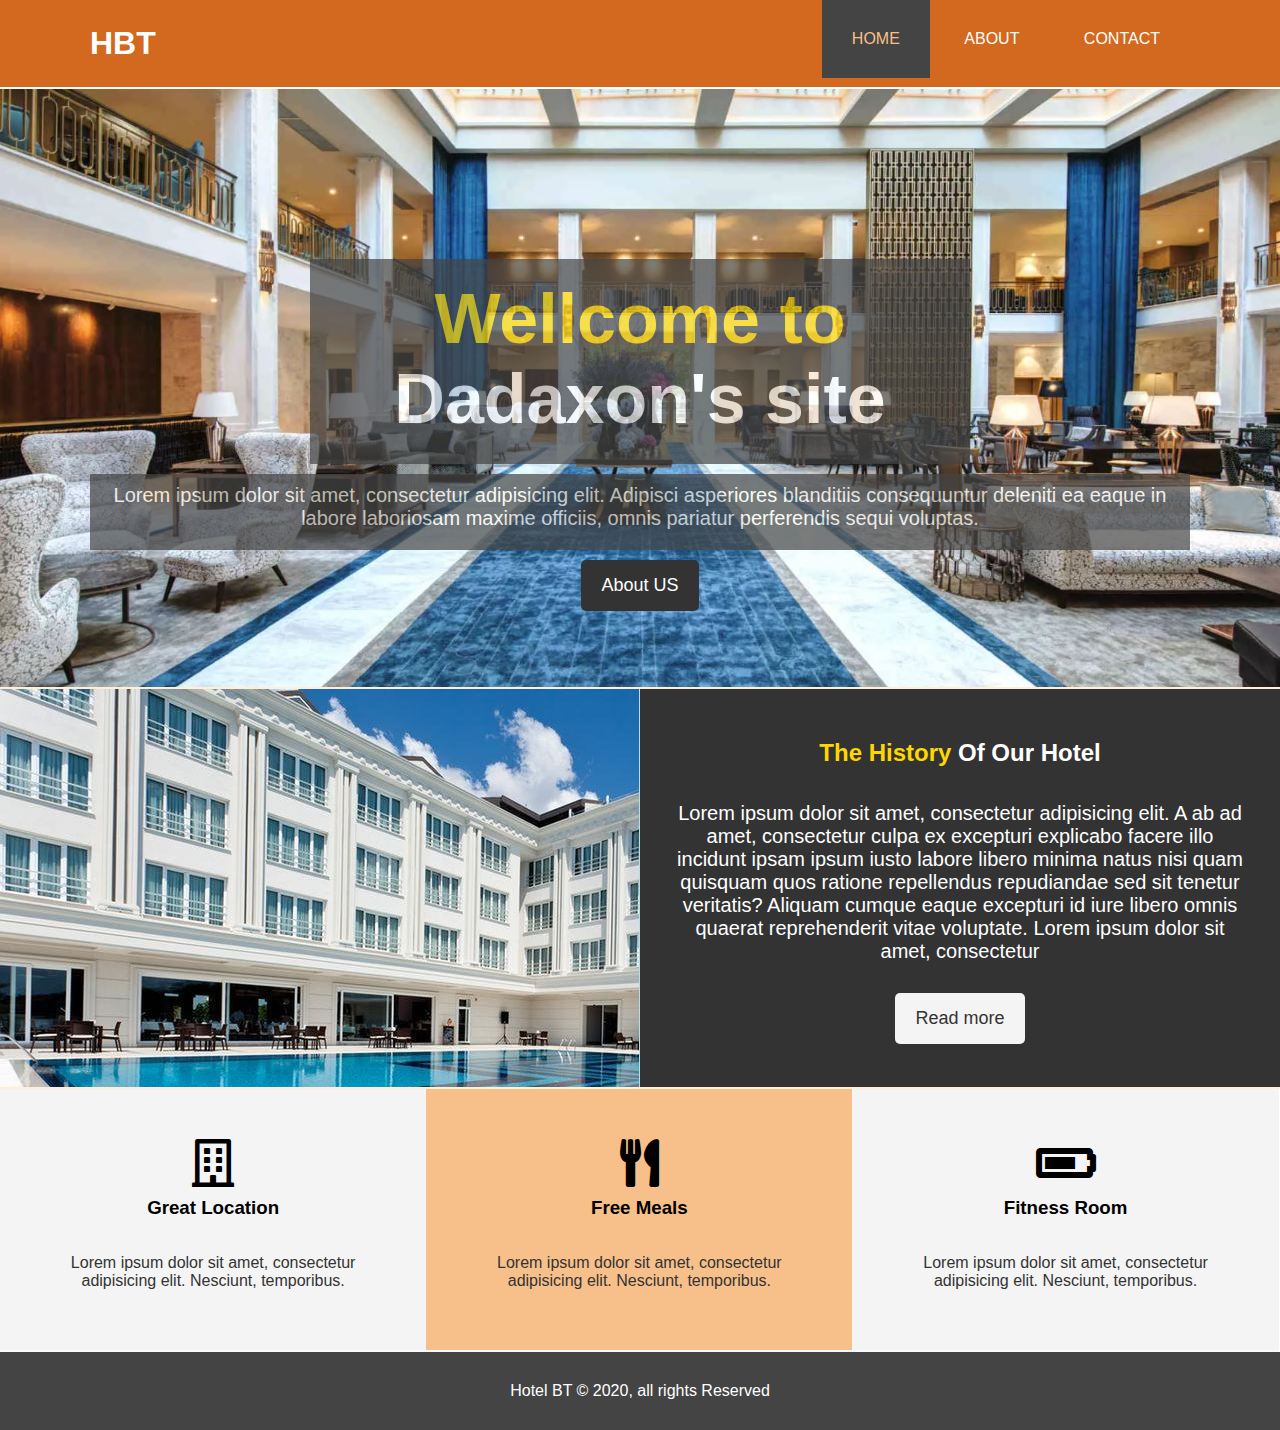
<file: index.html>
<!DOCTYPE html>
<html lang="en">
<head>
    <meta charset="UTF-8">
    <title>Hotel Website</title>
    <link rel="stylesheet" href="style.css">
    <link rel="stylesheet" href="//use.fontawesome.com/releases/v5.0.7/css/all.css">
   <!-- <link rel="stylesheet" href="bootstrap.css"> -->

</head>
<body>
<header>
    <nav id="navbar">
        <div class="container">
            <h1 class="logo"><a href="#">HBT</a></h1>

            <ul>
                <li><a href="#" class="current">HOME</a></li>
                <li><a href="about.html">ABOUT</a></li>
                <li><a href="contact.html">CONTACT</a></li>
            </ul>

        </div>
    </nav>
    <div id="showcase">
        <div class="container">
            <div class="showcase-content">
                <div class="headtext">
                    <h1><span class="text-primary">Wellcome to</span text-info> Dadaxon's site</h1>
                </div>
                <p>Lorem ipsum dolor sit amet, consectetur adipisicing elit.
                    Adipisci asperiores blanditiis consequuntur
                    deleniti ea eaque in labore laboriosam maxime
                    officiis, omnis pariatur perferendis sequi voluptas.
                </p>

                <a href="about.html" class="btn">About US</a>
            </div>
        </div>
    </div>

</header>


<section id="home-info" class="bg-dark">
    <div class="info-img"></div>
    <div class="info-content">
        <h2><span class="text-primary">The History</span> Of Our Hotel</h2>
        <p>Lorem ipsum dolor sit amet, consectetur adipisicing elit. A ab ad
            amet, consectetur culpa ex excepturi
            explicabo facere illo incidunt ipsam ipsum iusto labore libero
            minima natus nisi quam quisquam quos ratione
            repellendus repudiandae sed sit tenetur veritatis? Aliquam
            cumque eaque excepturi id iure libero omnis
            quaerat reprehenderit vitae voluptate. Lorem ipsum dolor sit amet, consectetur

        </p>

        <a href="about.html" class="btn btn-light">Read more</a>
    </div>
</section>


<section id="features">
    <div class="box bg-light">
        <a href="">
            <div>
                <i class="far fa-building fa-3x"></i>
                <h3>Great Location</h3>
            </div>
        </a>
        <p>Lorem ipsum dolor sit amet, consectetur
            adipisicing elit. Nesciunt, temporibus.</p>
    </div>

    <div class="box bg-primary">
        <a href="">
            <div>
                <i class="fas fa-utensils fa-3x "></i>
                <h3>Free Meals</h3>
            </div>
        </a>
        <p>Lorem ipsum dolor sit amet, consectetur
            adipisicing elit. Nesciunt, temporibus.</p>
    </div>

    <div class="box bg-light">
        <a href="">
            <div>
                <i class="fas fa-battery-three-quarters fa-3x"></i>
                <h3>Fitness Room</h3>
            </div>
        </a>
        <p>Lorem ipsum dolor sit amet, consectetur
            adipisicing elit. Nesciunt, temporibus.</p>
    </div>
</section>

<div class="clr"></div>
<footer id="main-footer">
    <p>Hotel BT &copy; 2020, all rights Reserved</p>
</footer>


</body>
</html>
</file>
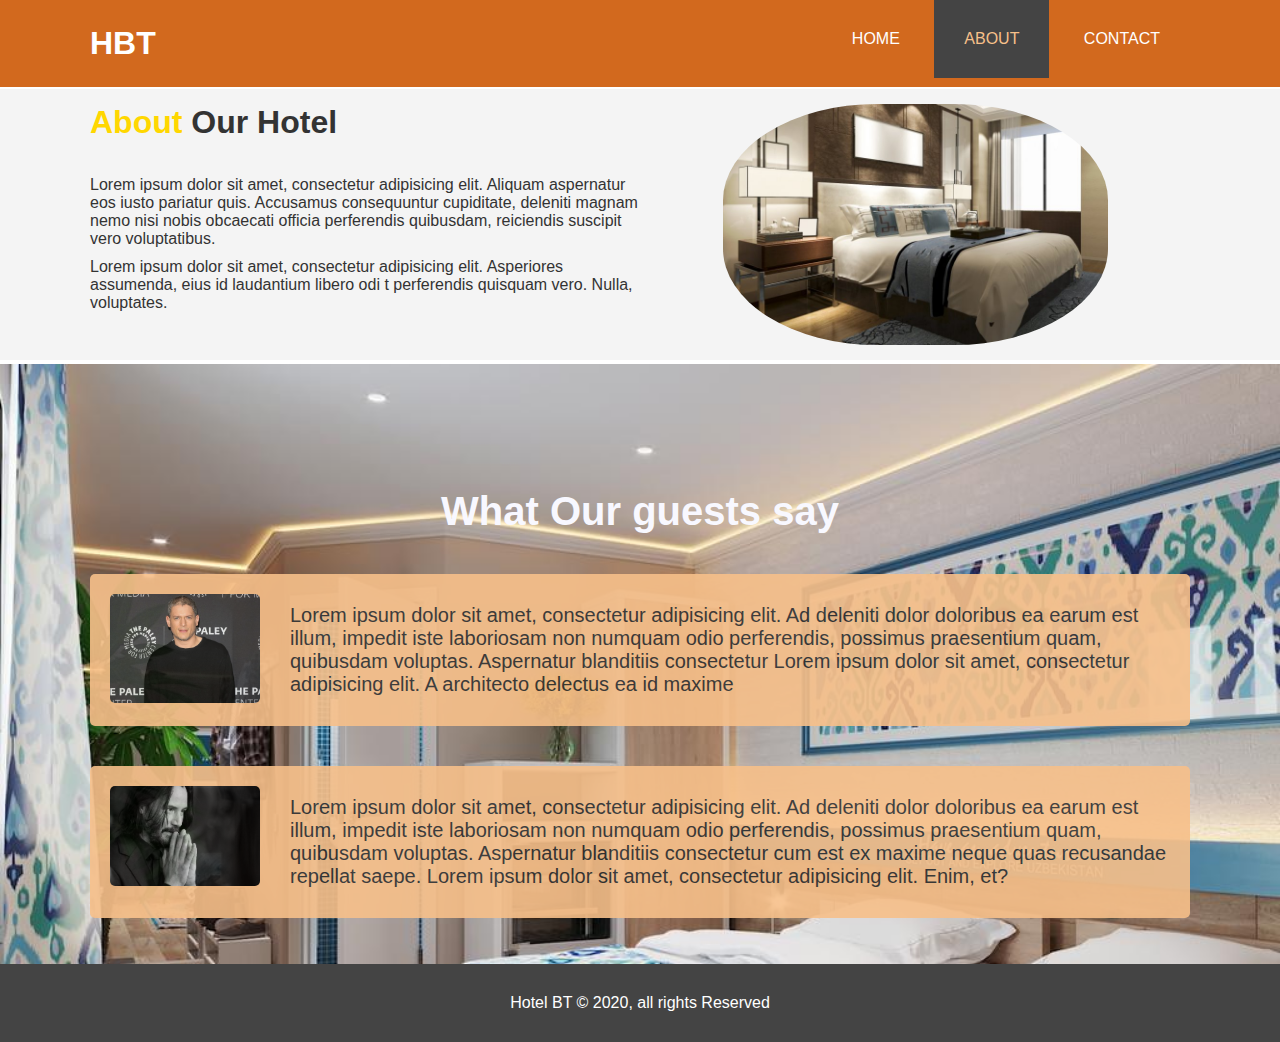
<file: about.html>
<!DOCTYPE html>
<html lang="en">
<head>
    <meta charset="UTF-8">
    <title>About US</title>
    <link rel="stylesheet" href="style.css">
    <link rel="stylesheet" href="//use.fontawesome.com/releases/v5.0.7/css/all.css">
</head>
<body>
<header>
    <nav id="navbar">
        <div class="container">
            <h1 class="logo"><a href="index.html">HBT</a></h1>

            <ul>
                <li><a href="index.html">HOME</a></li>
                <li><a href="about.html" class="current">ABOUT</a></li>
                <li><a href="contact.html">CONTACT</a></li>
            </ul>

        </div>
    </nav>

</header>

<section id="about-info" class="bg-light">
    <div class="container">
        <div class="info-left">
            <h1 class=""><span class="text-primary">About</span> Our Hotel</h1>
            <p>Lorem ipsum dolor sit amet, consectetur adipisicing elit. Aliquam aspernatur eos iusto pariatur quis.
                Accusamus consequuntur cupiditate, deleniti magnam nemo nisi nobis obcaecati officia perferendis
                quibusdam, reiciendis suscipit vero voluptatibus.
            </p>
            <p>Lorem ipsum dolor sit amet, consectetur adipisicing elit.
                Asperiores assumenda, eius id laudantium libero odi
                t perferendis quisquam vero. Nulla, voluptates.</p>
        </div>
        <div class="info-right">
            <img src="img/hotel%20room%202.jpg" alt="beatifull room">
        </div>
    </div>
</section>


<section id="testims">
    <div class="container">
        <h2>What Our guests say</h2>

        <div class="testim bg-primary">
            <img src="img/wentworth-miller.jpg" alt="mickle">
            <p>Lorem ipsum dolor sit amet, consectetur adipisicing elit. Ad deleniti dolor doloribus ea earum est illum,
                impedit iste laboriosam non numquam odio perferendis, possimus praesentium quam, quibusdam voluptas.
                Aspernatur blanditiis consectetur Lorem ipsum dolor sit amet, consectetur adipisicing elit. A architecto
                delectus ea id maxime
            </p>
        </div>

        <div class="testim bg-primary">
            <img src="img/keanu-reeves-person-of-the-year-karwai-tang-getty.jpg" alt="Wick">
            <p>Lorem ipsum dolor sit amet, consectetur adipisicing elit. Ad deleniti dolor doloribus ea earum est illum,
                impedit iste laboriosam non numquam odio perferendis, possimus praesentium quam, quibusdam voluptas.
                Aspernatur blanditiis consectetur cum est ex maxime neque quas recusandae repellat saepe.
            Lorem ipsum dolor sit amet, consectetur adipisicing elit. Enim, et?
            </p>
        </div>
    </div>
</section>
<footer id="main-footer">
    <p>Hotel BT &copy; 2020, all rights Reserved</p>
</footer>
</body>
</html>
</file>
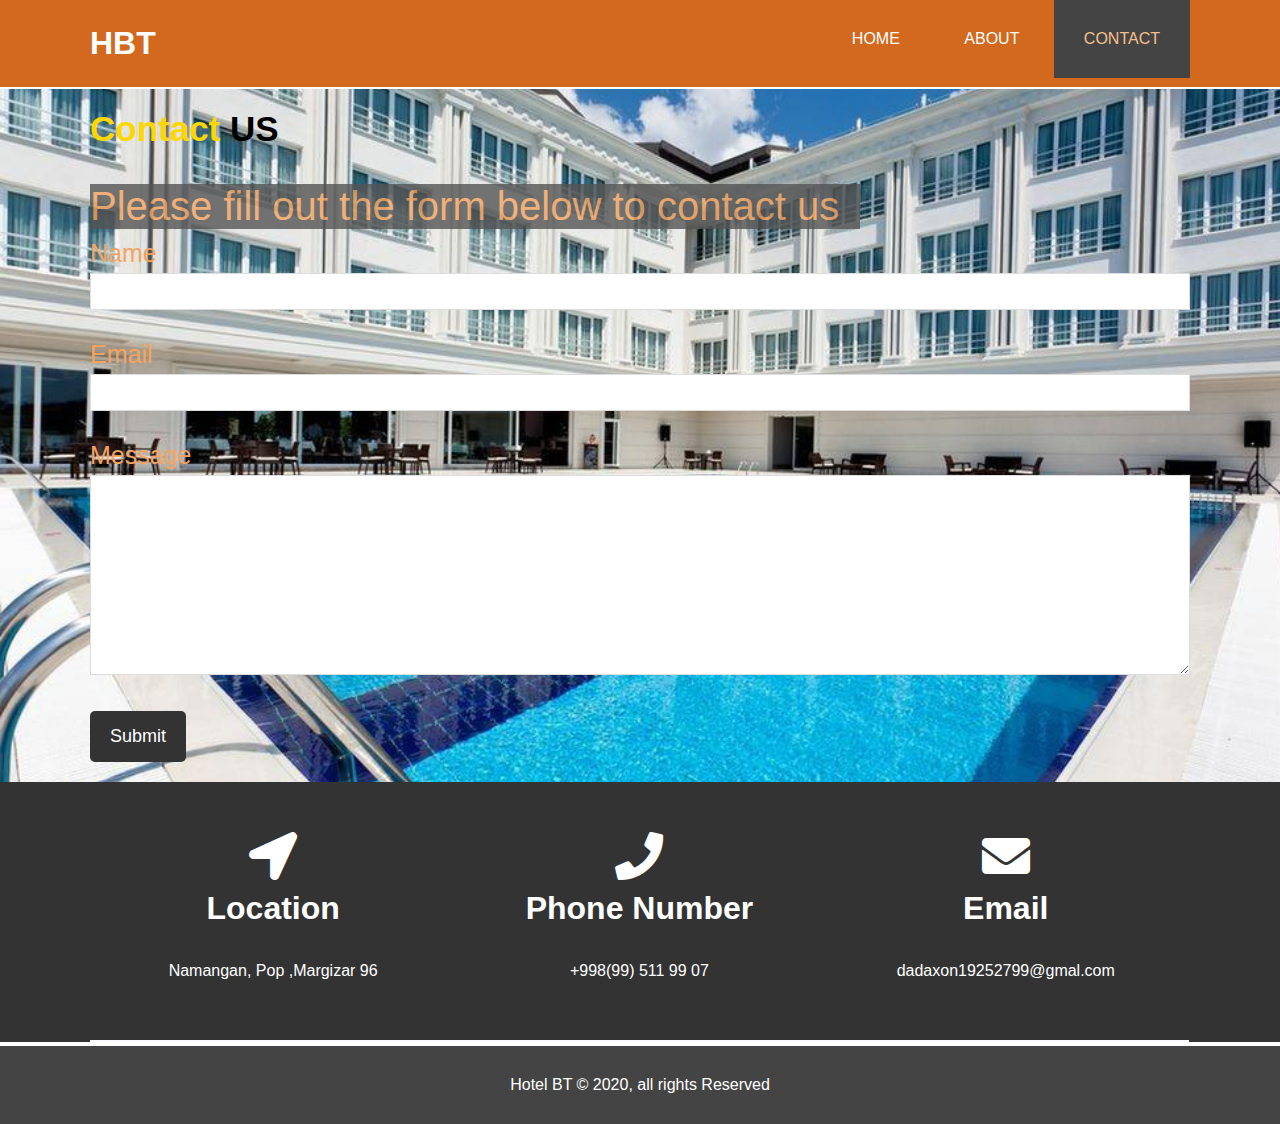
<file: contact.html>
<!DOCTYPE html>
<html lang="en" xmlns="http://www.w3.org/1999/html">
<head>
    <meta charset="UTF-8">
    <title>Contacts</title>
    <link rel="stylesheet" href="style.css">
    <link rel="stylesheet" href="//use.fontawesome.com/releases/v5.0.7/css/all.css">
</head>
<body>
<header>
    <nav id="navbar">
        <div class="container">
            <h1 class="logo"><a href="index.html">HBT</a></h1>

            <ul>
                <li><a href="index.html">HOME</a></li>
                <li><a href="about.html">ABOUT</a></li>
                <li><a href="contact.html" class="current">CONTACT</a></li>
            </ul>

        </div>
    </nav>
</header>

<section id="contact-form">
    <div class="container">
        <h1><span class="text-primary">Contact </span> US</h1>
        <p>Please fill out the form below to contact us</p>

        <form>
            <div class="form-group">
                <label for="Name">Name</label>
                <input type="text" id="Name" name="name">
            </div>
            <div class="form-group">
                <label for="Email">Email</label>
                <input type="text" id="Email" name="Email">
            </div>
            <div class="form-group">
                <label for="message">Message</label>
                <textarea type="text" id="message" name="message"></textarea>
            </div>
            <button class="btn">Submit</button>
        </form>

    </div>
</section>

<section id="contact-info" class="bg-dark">
    <div class="container">
        <div class="box">
            <a href="https://maps.google.com">
                <div>
                    <i class="fas fa-location-arrow fa-3x"></i>
                    <h1>Location</h1>
                </div>
            </a>
            <p>Namangan, Pop ,Margizar 96</p>
        </div>

        <div class="box">
            <a href="">
                <div>
                    <i class="fas fa-phone fa-3x"></i>
                    <h1>Phone Number</h1>
                </div>
            </a>
            <p>
                +998(99) 511 99 07
            </p>
        </div>
        <div class="box">
            <a href="">
                <div>
                    <i class="fas fa-envelope fa-3x"></i>
                    <h1>Email</h1>
                </div>
            </a>
            <p>
                dadaxon19252799@gmal.com
            </p>
        </div>
    </div>
</section>
<footer id="main-footer">
    <p>Hotel BT &copy; 2020, all rights Reserved</p>
</footer>
</body>
</head>
</html>
</file>
<file: style.css>
* {
  margin: 0;
  padding: 0;
  box-sizing: border-box;
}

body {
  font-family: sans-serif;
}

.body-contact {
  background-color: navajowhite;
}
a {
  color: #333333;
  text-decoration: none;
}

h1,
h2,
h3,
h4 {
  padding-bottom: 25px;
}

p {
  margin: 10px 0;
}

#navbar {
  border-bottom: 2px solid white;
  background-color: chocolate;
  overflow: auto;
}

#navbar a {
  color: white;
}

#navbar h1 {
  float: left;
  padding-top: 25px;
}

#navbar ul {
  float: right;
  list-style: none;
}

#navbar ul li {
  display: inline;
  /*float: left;*/
}

#navbar ul li a {
  display: inline-block;
  padding: 30px;
}

#navbar ul li a:hover,
#navbar ul li a.current {
  background-color: #444444;
  color: #f7c08a;
}

.container {
  max-width: 1100px;
  margin: auto;
}

.headtext {
  margin-top: -10px;
}
.text-primary {
  color: gold;
}

.lead {
  font-size: 20px;
}

.btn {
  border-radius: 5px;
  display: inline-block;
  font-size: 18px;
  color: white;
  background-color: #333333;
  padding: 15px 20px;
  border: none;
  cursor: pointer;
}

.btn:hover {
  background-color: #f7c08a;
  color: #333333;
}

.btn-light {
  background-color: #f4f4f4;
  color: #333333;
}

.btn-dark {
  background-color: #333333;
  color: #ffffff;
}

.bg-dark {
  background-color: #333333;
  color: white;
}

.bg-light {
  background-color: #f4f4f4;
  color: #333333;
}

.bg-primary {
  background-color: #f7c08a;
  color: #333333;
}

.clr {
  clear: both;
}

#showcase {
  border-bottom: 2px solid papayawhip;
  background-image: url("img/hotel background.JPG");
  background-repeat: no-repeat;
  background-position: center;
  background-size: cover;
  height: 600px;
}

#showcase .showcase-content {
  text-align: center;
  color: white;
  padding-top: 180px;
}

#showcase h1 {
  font-size: 70px;
  background-color: #444444;
  margin: 0 20%;
  padding-top: 20px;
  opacity: 0.7;
}
#showcase p {
  color: floralwhite;
  padding-bottom: 20px;
  font-size: 20px;
  background-color: #444444;
  padding-top: 10px;
  opacity: 0.7;
}

#home-info {
  border-bottom: 2px solid papayawhip;
  height: 400px;
}

#home-info .info-img {
  border-right: 1px solid powderblue;
  float: left;
  width: 50%;
  height: 100%;
  background-image: url("img/hotel basseyn.jpg");
}

#home-info .info-content {
  float: right;
  width: 50%;
  height: 100%;
  text-align: center;
  padding: 50px 30px;
}

#home-info .info-content p {
  padding-bottom: 20px;
  font-size: 20px;
}

.box {
  border-bottom: 2px solid ghostwhite;
  width: 33.3%;
  float: left;
  padding: 50px;
  text-align: center;
}
.box a {
  color: white;
  text-decoration: none;
}

#features .box a {
  color: black;
  transition: 0.3s;
}

#features .box a:hover {
  font-size: 22px;
  color: goldenrod;
}
.box i {
  margin-bottom: 10px;
}

#main-footer {
  /*position: relative;*/
  /*bottom: 0;*/
  /*width: 100%;*/
  text-align: center;
  background-color: #444444;
  color: white;
  padding: 20px;
}

/*ABOUT US PAGE*/

#about-info {
  padding: 15px;
  display: inline-block;
  width: 100%;
}

#about-info .info-right {
  float: right;
  width: 50%;
  min-height: 100%;
}

#about-info .info-right img {
  display: block;
  margin: auto;
  width: 70%;
  border-radius: 40%;
}

#about-info .info-left {
  float: left;
  width: 50%;
  min-height: 100%;
}

#testims {
  height: 600px;
  padding-top: 100px;
  background-image: url("img/hotel_room.jpg");
  background-repeat: no-repeat;
  background-size: cover;
}

#testims h2 {
  color: ghostwhite;
  text-align: center;
  padding-bottom: 40px;
  padding-top: 25px;
  font-size: 40px;
}

#testims .testim {
  padding: 20px;
  margin-bottom: 40px;
  border-radius: 5px;
  opacity: 0.9;
}

#testims .testim img {
  width: 150px;
  float: left;
  margin-right: 30px;
  border-radius: 5px;
}

#testims .testim p {
  font-size: 20px;
}
/*Contact US page*/

#contact-form {
  padding: 20px 0;
  background-image: url("img/hotel basseyn.jpg");
  background-attachment: fixed;
  background-repeat: no-repeat;
  background-size: cover;
  /*background-position: top center;*/
}

#contact-form p {
  color: sandybrown;
  font-size: 40px;
  background-color: #555555;
  margin-right: 30%;
  opacity: 0.8;
}
#contact-form h1 {
  font-size: 35px;
}

#contact-form .form-group {
  margin-bottom: 30px;
  color: sandybrown;
  font-size: 25px;
}

#contact-form label {
  display: block;
  margin-bottom: 5px;
}

#contact-form input {
  width: 100%;
  padding: 10px;
  border: 1px solid #dddddd;
}

#contact-form textarea {
  width: 100%;
  border: 1px solid #dddddd;
  height: 200px;
}

#contact-info {
  display: inline-block;
  width: 100%;
}

#contact-info .box a {
  transition: 0.3s;
}
#contact-info .box a:hover {
  font-size: 22px;
  color: goldenrod;
}
</file>
